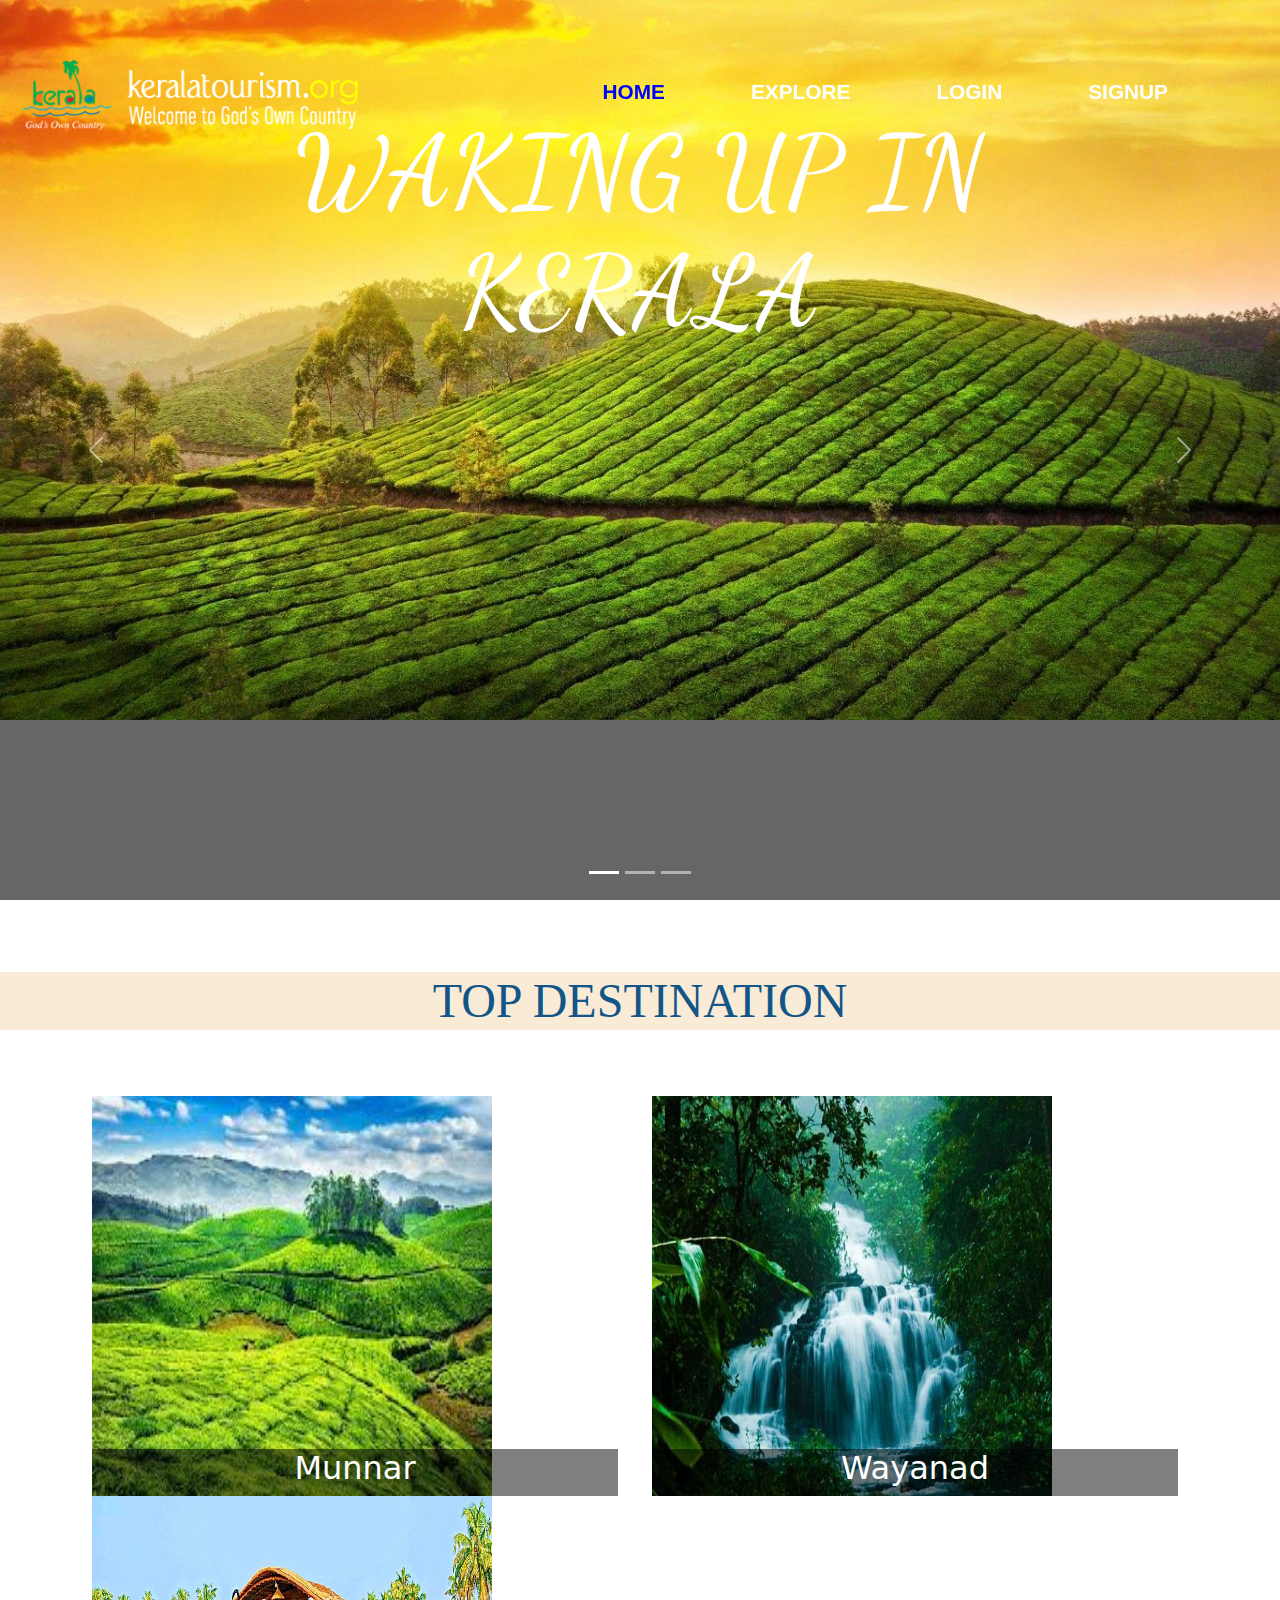
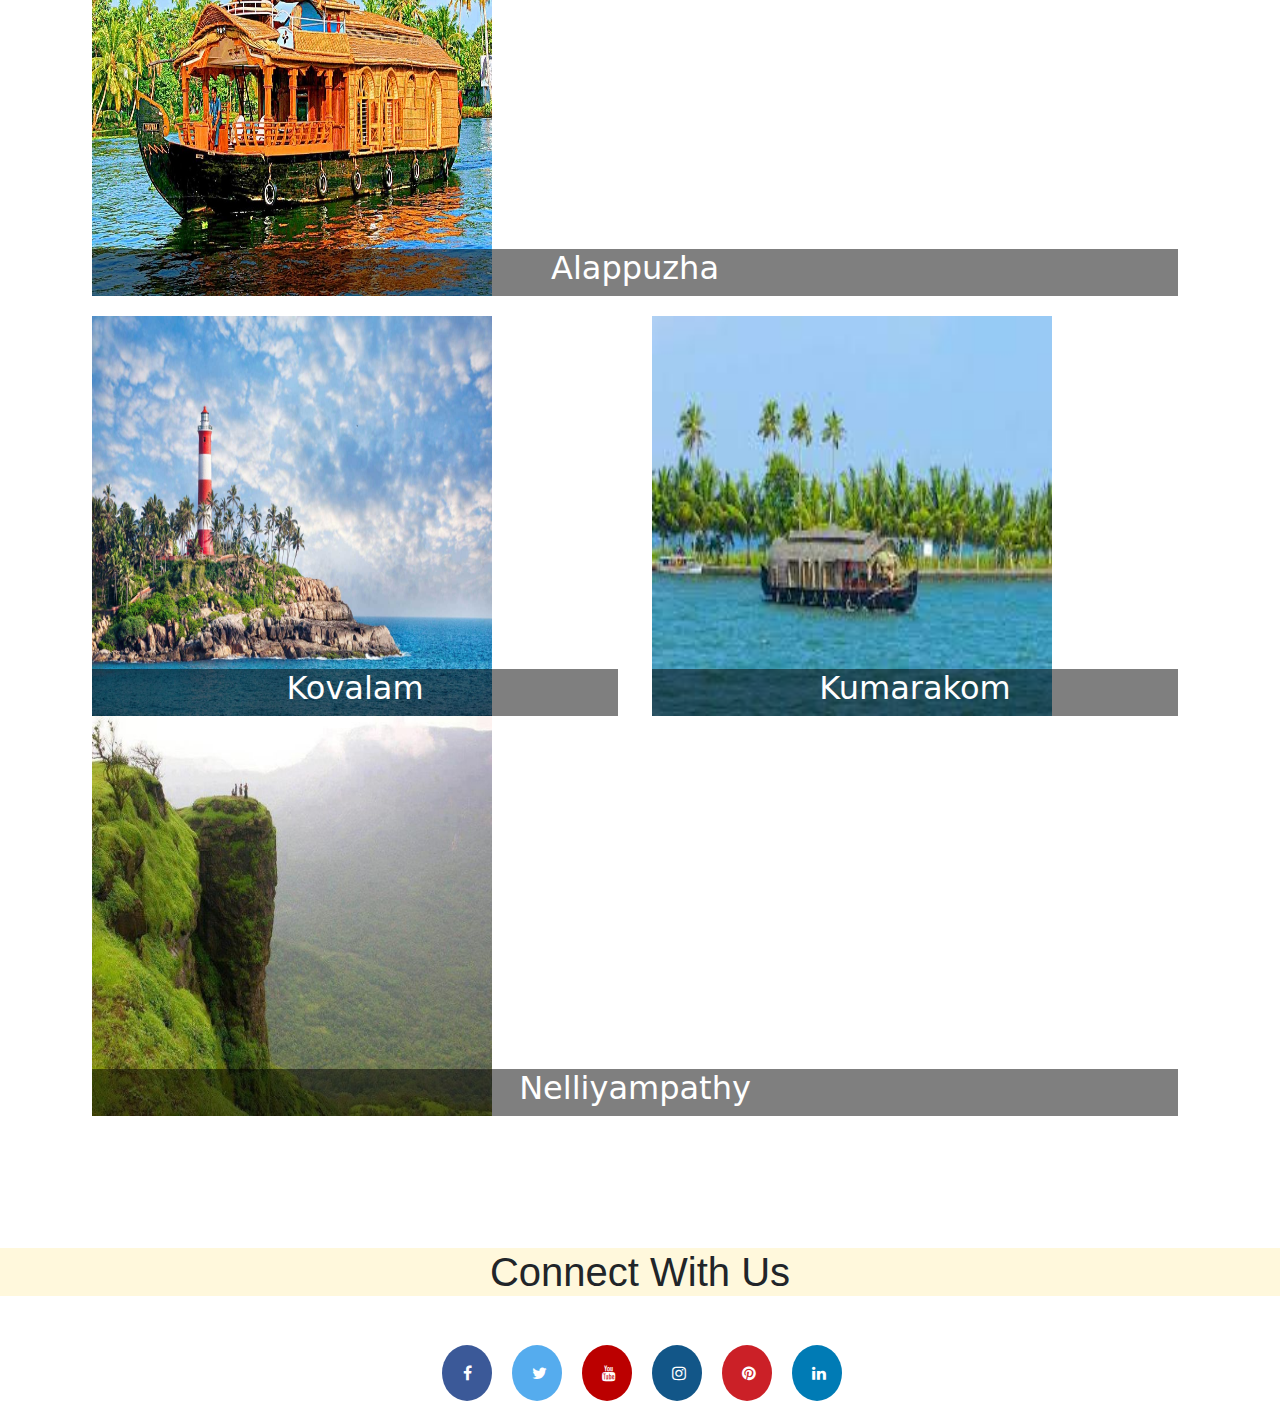
<file: index.html>
<!DOCTYPE html>
<html lang="en">

<head>
  <meta charset="UTF-8">
  <meta http-equiv="X-UA-Compatible" content="IE=edge">
  <meta name="viewport" content="width=device-width, initial-scale=1.0">
  <title>Kerala Tourism</title>
  <link rel="stylesheet" type="text/css" href="css/style.css">
  <link href="https://cdn.jsdelivr.net/npm/bootstrap@5.1.3/dist/css/bootstrap.min.css" rel="stylesheet">
  <script src="https://cdn.jsdelivr.net/npm/bootstrap@5.1.3/dist/js/bootstrap.bundle.min.js"></script>
  <link rel="stylesheet" href="https://cdnjs.cloudflare.com/ajax/libs/font-awesome/4.7.0/css/font-awesome.min.css">
  <link rel="stylesheet" href="https://cdnjs.cloudflare.com/ajax/libs/animate.css/3.7.2/animate.min.css" />
  <link rel="preconnect" href="https://fonts.googleapis.com">
<link rel="preconnect" href="https://fonts.gstatic.com" crossorigin>
<link href="https://fonts.googleapis.com/css2?family=Dancing+Script&display=swap" rel="stylesheet">


</head>

<body>
  <div class="bg-div row">
    <div class="col">
      <img class="logo-img" src="img/kerala-tourism-title.png" height="70" ALT="align box" ALIGN=CENTER>
    </div>

    <div class="tm-col-left col">
      <nav class="navbar navbar-expand-lg " id="tm-main-nav">
        <button class="navbar-toggler toggler-example mr-0 ml-auto" type="button" data-toggle="collapse"
          data-target="#navbar-nav" aria-controls="navbar-nav" aria-expanded="false" aria-label="Toggle navigation">
          <span><i class="fas fa-bars"></i></span>
        </button>
        <div class="collapse navbar-collapse tm-nav" id="navbar-nav">
          <ul class="navbar-nav text-uppercase">
            <li class="nav-item active">
              <a class="nav-link tm-nav-link" href="#">Home <span class="sr-only"></span></a>
            </li>
            <li class="nav-item">
              <a class="nav-link tm-nav-link" href="district.html">Explore</a>
            </li>
            <li class="nav-item">
              <a class="nav-link tm-nav-link" href="login.html">Login</a>
            </li>
            <li class="nav-item">
              <a class="nav-link tm-nav-link" href="signin.html">Signup</a>
            </li>
          </ul>
        </div>
      </nav>
    </div>
  </div>
  <div id="carouselExampleCaptions" class="carousel slide carousel-fade" data-bs-ride="false">
    <div class="carousel-indicators">
      <button type="button" data-bs-target="#carouselExampleCaptions" data-bs-slide-to="0" class="active"
        aria-current="true" aria-label="Slide 1"></button>
      <button type="button" data-bs-target="#carouselExampleCaptions" data-bs-slide-to="1"
        aria-label="Slide 2"></button>
      <button type="button" data-bs-target="#carouselExampleCaptions" data-bs-slide-to="2"
        aria-label="Slide 3"></button>
    </div>
    <div class="carousel-inner relative">
      <div class="overlay"></div>
      <div class="carousel-item active">
        <img src="img/car1.jpg" class="d-block w-100" alt="1">
        <div class="carousel-caption d-none d-md-block">
          <h5 class="animated slideInDown" style="animation-delay: 1s">Waking up in Kerala</h5>

        </div>
      </div>
      <div class="carousel-item">
        <img src="img/car2.jpg" class="d-block w-100" alt="2">
        <div class="carousel-caption d-none d-md-block">
          <h5 class="animated bounceInRight" style="animation-delay: 1s">Kerala, you're a piece of paradise</h5>
         
        </div>
      </div>
      <div class="carousel-item">
        <img src="img/car3.jpg" class="d-block w-100" alt="23">
        <div class="carousel-caption d-none d-md-block">
          <h5 class="animated zoomIn" style="animation-delay: 1s">Keep calm and visit Kerala.......</h5>

        </div>
      </div>
    </div>
    <button class="carousel-control-prev" type="button" data-bs-target="#carouselExampleCaptions" data-bs-slide="prev">
      <span class="carousel-control-prev-icon" aria-hidden="true"></span>
      <span class="visually-hidden">Previous</span>
    </button>
    <button class="carousel-control-next" type="button" data-bs-target="#carouselExampleCaptions" data-bs-slide="next">
      <span class="carousel-control-next-icon" aria-hidden="true"></span>
      <span class="visually-hidden">Next</span>
    </button>
  </div>
  <br><br><br>
  <div>
    <h3 class="no">TOP DESTINATION</h3>
  </div>
  <br><br>
  <div class="container">
    <div class="row">
      <div class="col relative">
        <img src="img/d1m.jfif" height="400px" width="400px">
        <div class="heading">
          <h2>Munnar</h2>
        </div>
      </div>
      <div class="col relative">
        <img src="img/td2w.jpg" height="400px" width="400px">
        <div class="heading">
          <h2>Wayanad</h2>
        </div>
      </div>
      <div class="col relative">
        <img src="img/alleppy.jpg" height="400px" width="400px">
        <div class="heading">
          <h2>Alappuzha</h2>
        </div>
      </div>

    </div>
    <div class="row">
      <div class="col relative">
        <img src="img/kovalam.jpg" height="400px" width="400px">
        <div class="heading">
          <h2>Kovalam</h2>
        </div>
      </div>
      <div class="col relative">
        <img src="img/kumarakom.jfif" height="400px" width="400px">
        <div class="heading">
          <h2>Kumarakom</h2>
        </div>
      </div>
      <div class="col relative">
        <img src="img/nelliyampathi.jpg" height="400px" width="400px">
        <div class="heading">
          <h2>Nelliyampathy</h2>
        </div>
      </div>
    </div>
  </div>
  <br><br><br>
  <footer>
    <div class="socialicon">
      <h1 class="socialicon">Connect With Us</h1>
    </div>
    <div class="social">

      <a class="new" href="#"><i class="fa fa-facebook"></i></a>
      <a class="new" href="#"><i class="fa fa-twitter"></i></a>
      <a class="new" href="#"><i class="fa fa-youtube"></i></a>
      <a class="new" href="#"><i class="fa fa-instagram"></i></a>
      <a class="new" href="#"><i class="fa fa-pinterest"></i></a>
      <a class="new" href="#"><i class="fa fa-linkedin"></i></a>




    </div>
  </footer>
</body>

</html>
</file>
<file: css/style.css>
body {
  font-family: 'Open Sans', Arial, sans-serif;
  font-size: 17px;
  font-weight: 300;
  overflow-x: hidden;
  color: white;
  background-color: #2C353C;
}

ul {
  padding: 0;
}

a:hover {
  text-decoration: none;
}

button:focus {
  outline: none;
}

p {
  line-height: 1.9;
}

.tm-logo {
  margin-right: 20px;
}

.tm-slogan {
  font-size: 0.8rem;
}

a {
  transition: all 0.3s ease;
  text-decoration: none;
}

.navbar-expand-lg .navbar-nav .tm-nav-link {
  font-size: 1.3rem;
  font-weight: 600;
  color: white;
  padding-bottom: 40px;
  font-family: 'Lucida Sans', 'Lucida Sans Regular', 'Lucida Grande', 'Lucida Sans Unicode', Geneva, Verdana, sans-serif;
  margin-top: 50px;

}

.nav-item {
  margin-right: 70px;
}

.nav-item.active .tm-nav-link,
.nav-item:hover .tm-nav-link {
  color: blue;
}

.logo-img {
  float: left;
  position: relative;
  margin: 10px 15px 15px 10px;
  margin-top: 50px;
}

.bg-div {

  overflow: hidden;
}

.navbar navbar-expand-lg {
  float: left;
}

.bg-div {
  position: absolute;
  z-index: 999;
  width: 100%;
}

.fa {
  padding: 20px;
  margin: 5px 2px;
  font-size: 50px;
  width: 50px;
  border-radius: 50%;
  text-align: center;
  text-decoration: none;

}

.fa:hover {
  opacity: 0.7;
}

.fa-facebook {
  background: #3B5998;
  color: white;
}

.fa-twitter {
  background: #55ACEE;
  color: white;
}

.fa-linkedin {
  background: #007bb5;
  color: white;
}

.fa-instagram {
  background: #125688;
  color: white;
}

.fa-youtube {
  background: #bb0000;
  color: white;
}

.fa-pinterest {
  background: #cb2027;
  color: white;
}

.social {
  height: 10vh;
  display: flex;
  justify-content: center;
  align-items: center;
}

.new {
  height: 50px;
  width: 50px;
  background-color: white;
  text-align: center;
  margin: 10px;
  line-height: 100px;
}

.socialicon {
  font-family: 'Franklin Gothic Medium', 'Arial Narrow', Arial, sans-serif;
  text-align: center;
  margin-top: 50px;
  background-color: cornsilk;

}

.row {
  padding: 10px;
}

.no {
  text-align: center;
  font-family: Cambria, Cochin, Georgia, Times, 'Times New Roman', serif;
  font-size: 3rem;
  color: #125688;
  background-color: antiquewhite;
  font-weight: 10rem;


}

.relative {
  position: relative;
}

.overlay {
  background-color: rgba(0, 0, 0, 0.6);
  position: absolute;
  left: 0;
  right: 0;
  top: 0;
  bottom: 0;
  z-index: 1;

}
.heading{
  position: absolute;
  bottom: 0px;
  background-color: rgba(0,0,0,0.5);
  color: #fff;
  right: 22px;
  left: 12px;
  text-align: center;
}
 .carousel-item{
  height: 100vh;
  min-height: 300px;
  background: no-repeat center center scroll;
  background-size: cover;
 }
 .carousel-caption{
  margin-bottom: 500px;
 }
 .carousel-caption h5{
  font-size: 100px;
  text-transform: uppercase;
  letter-spacing: 2px;
  margin-top: 25px;
  font-family:'Dancing Script', cursive;
  color:white
  
 }
</file>
